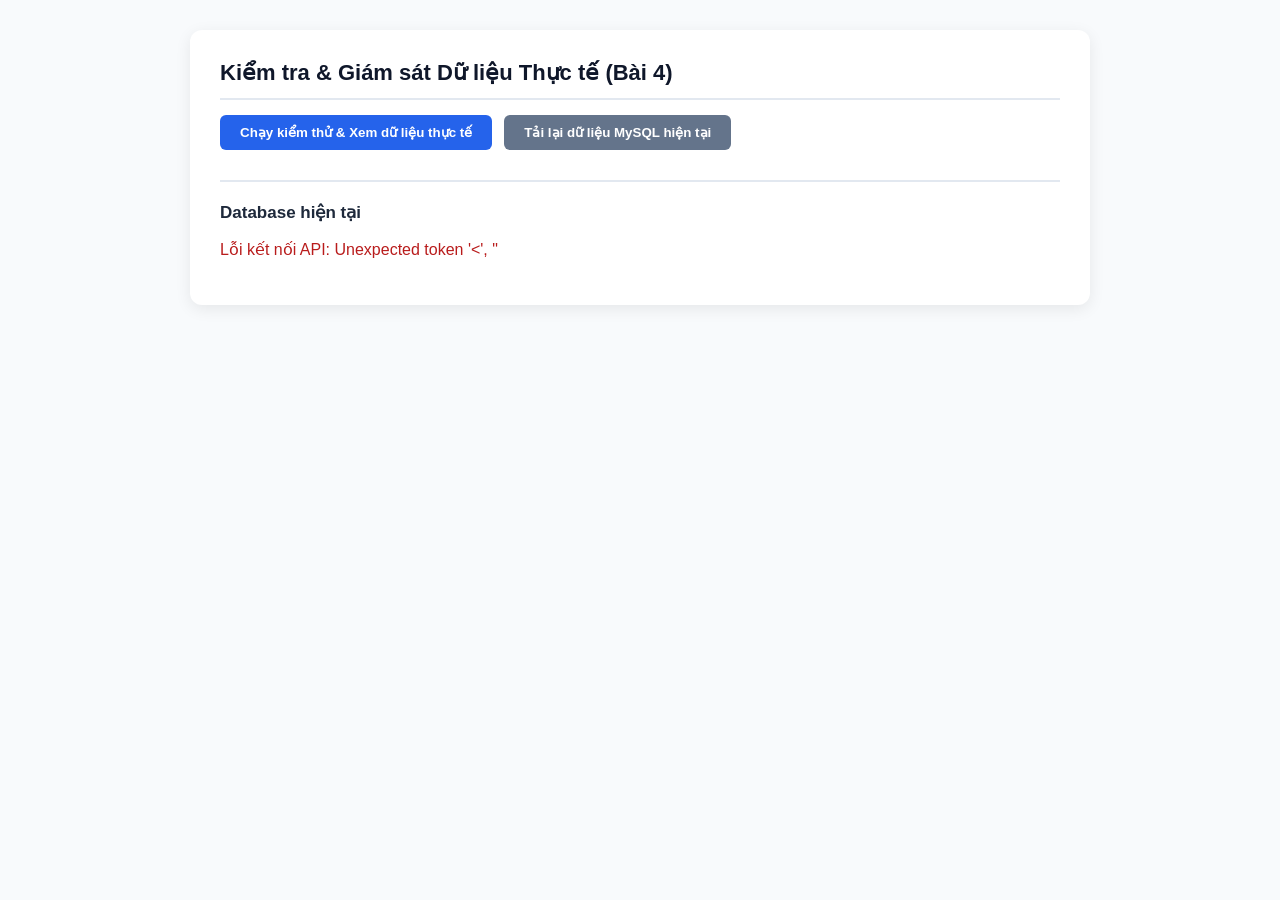
<file: Buổi_8/verify_tests.html>
<!DOCTYPE html>
<html lang="vi">
<head>
    <meta charset="UTF-8">
    <meta name="viewport" content="width=device-width, initial-scale=1.0">
    <title>Hệ thống Kiểm thử & Giám sát Dữ liệu API (Câu 4)</title>
    <style>
        * { box-sizing: border-box; font-family: -apple-system, BlinkMacSystemFont, "Segoe UI", Roboto, sans-serif; }
        body { background: #f8fafc; color: #1e293b; padding: 30px 15px; margin: 0; }
        .box { max-width: 900px; margin: 0 auto; background: #fff; padding: 30px; border-radius: 12px; box-shadow: 0 4px 16px rgba(0,0,0,0.08); }
        h1 { margin-top: 0; font-size: 22px; color: #0f172a; border-bottom: 2px solid #e2e8f0; padding-bottom: 12px; }
        .controls { display: flex; gap: 12px; margin-bottom: 25px; align-items: center; }
        button {
            background: #2563eb; color: #fff; border: none; padding: 10px 20px;
            border-radius: 6px; font-weight: 600; cursor: pointer; transition: background 0.2s;
        }
        button:hover { background: #1d4ed8; }
        .btn-secondary { background: #64748b; }
        .btn-secondary:hover { background: #475569; }
        .test-card {
            border: 1px solid #e2e8f0; border-radius: 8px; padding: 16px; margin-bottom: 16px;
            background: #ffffff; box-shadow: 0 1px 3px rgba(0,0,0,0.02);
        }
        .test-header { display: flex; justify-content: space-between; align-items: center; margin-bottom: 10px; }
        .test-title { font-weight: 600; font-size: 15px; color: #334155; }
        .badge { padding: 4px 10px; border-radius: 20px; font-size: 12px; font-weight: 700; text-transform: uppercase; }
        .badge-pass { background: #dcfce7; color: #166534; border: 1px solid #bbf7d0; }
        .badge-fail { background: #fee2e2; color: #991b1b; border: 1px solid #fecaca; }
        .data-grid { display: grid; grid-template-columns: 1fr 1fr; gap: 12px; margin-top: 10px; }
        @media (max-width: 640px) { .data-grid { grid-template-columns: 1fr; } }
        .data-box { background: #f8fafc; border: 1px solid #e2e8f0; border-radius: 6px; padding: 10px; font-size: 13px; }
        .data-box h4 { margin: 0 0 6px 0; font-size: 13px; color: #475569; text-transform: uppercase; letter-spacing: 0.5px; }
        pre { background: #0f172a; color: #e2e8f0; padding: 10px; border-radius: 6px; overflow-x: auto; font-size: 12px; margin: 0; }
        table.live-table { width: 100%; border-collapse: collapse; margin-top: 8px; font-size: 13px; }
        table.live-table th, table.live-table td { border: 1px solid #cbd5e1; padding: 6px 10px; text-align: left; }
        table.live-table th { background: #f1f5f9; color: #334155; }
        .live-preview-section { margin-top: 30px; border-top: 2px solid #e2e8f0; padding-top: 20px; }
        .live-preview-section h3 { margin-top: 0; font-size: 17px; color: #1e293b; }
    </style>
</head>
<body>
    <div class="box">
        <h1>Kiểm tra & Giám sát Dữ liệu Thực tế (Bài 4)</h1>
        <div class="controls">
            <button onclick="runAllTests()">Chạy kiểm thử & Xem dữ liệu thực tế</button>
            <button class="btn-secondary" onclick="fetchLiveDatabase()">Tải lại dữ liệu MySQL hiện tại</button>
        </div>

        <div id="results"></div>

        <div class="live-preview-section">
            <h3>Database hiện tại</h3>
            <div id="live-table-container">Đang tải dữ liệu...</div>
        </div>
    </div>

    <script>
        const API_URL = 'api/products.php';

        async function fetchLiveDatabase() {
            const container = document.getElementById('live-table-container');
            try {
                const res = await fetch(API_URL);
                const result = await res.json();
                if (result.success && result.data.length > 0) {
                    let html = `<table class="live-table">
                        <thead>
                            <tr>
                                <th>ID</th>
                                <th>Tên sản phẩm</th>
                                <th>Đơn giá (VNĐ)</th>
                                <th>Số lượng tồn</th>
                            </tr>
                        </thead>
                        <tbody>`;
                    result.data.forEach(p => {
                        html += `<tr>
                            <td>${p.id}</td>
                            <td><b>${escapeHtml(p.name)}</b></td>
                            <td>${Number(p.price).toLocaleString('vi-VN')}</td>
                            <td>${p.stock}</td>
                        </tr>`;
                    });
                    html += `</tbody></table>`;
                    container.innerHTML = html;
                } else {
                    container.innerHTML = '<p style="color: #64748b;">Không có sản phẩm nào trong cơ sở dữ liệu.</p>';
                }
            } catch (err) {
                container.innerHTML = `<p style="color: #b91c1c;">Lỗi kết nối API: ${err.message}</p>`;
            }
        }

        function escapeHtml(str) {
            return str.replace(/&/g, "&amp;").replace(/</g, "&lt;").replace(/>/g, "&gt;");
        }

        function renderTestCard(title, passed, requestDetails, responseDetails, currentList) {
            const container = document.getElementById('results');
            const card = document.createElement('div');
            card.className = 'test-card';
            
            let listHtml = '';
            if (currentList && currentList.length > 0) {
                listHtml = `<table class="live-table">
                    <tr><th>ID</th><th>Tên</th><th>Giá</th><th>Tồn</th></tr>`;
                currentList.forEach(p => {
                    listHtml += `<tr><td>${p.id}</td><td>${escapeHtml(p.name)}</td><td>${Number(p.price).toLocaleString('vi-VN')}</td><td>${p.stock}</td></tr>`;
                });
                listHtml += `</table>`;
            } else {
                listHtml = '<p style="font-size:12px; color:#64748b;">Không có sản phẩm trong danh sách.</p>';
            }

            card.innerHTML = `
                <div class="test-header">
                    <span class="test-title">${title}</span>
                    <span class="badge ${passed ? 'badge-pass' : 'badge-fail'}">${passed ? 'ĐẠT' : 'THẤT BẠI'}</span>
                </div>
                <div class="data-grid">
                    <div class="data-box">
                        <h4>Dữ liệu gửi đi / Phản hồi API</h4>
                        <pre>Request: ${JSON.stringify(requestDetails, null, 2)}\nResponse: ${JSON.stringify(responseDetails, null, 2)}</pre>
                    </div>
                    <div class="data-box">
                        <h4>Bảng dữ liệu mới</h4>
                        ${listHtml}
                    </div>
                </div>
            `;
            container.appendChild(card);
        }

        async function runAllTests() {
            const container = document.getElementById('results');
            container.innerHTML = '';
            let createdId = null;

            // Tình huống 1: Thêm sản phẩm hợp lệ
            try {
                const reqPayload = { name: 'Bút chì kiểm thử 2B', price: 4500, stock: 25 };
                const postRes = await fetch(API_URL, {
                    method: 'POST',
                    headers: { 'Content-Type': 'application/json' },
                    body: JSON.stringify(reqPayload)
                });
                const postData = await postRes.json();
                
                const getRes = await fetch(API_URL);
                const getData = await getRes.json();

                if (postData.success && postData.data && postData.data.id) {
                    createdId = postData.data.id;
                } else {
                    const found = getData.data.find(p => p.name === 'Bút chì kiểm thử 2B');
                    if (found) createdId = found.id;
                }

                const passed = postData.success && getData.success;
                renderTestCard('Tình huống 1: Thêm sản phẩm mới và kiểm tra CSDL', passed, reqPayload, postData, getData.data);
            } catch (e) {
                renderTestCard('Tình huống 1: Thêm sản phẩm mới', false, {}, { error: e.message }, []);
            }

            // Tình huống 2: Sửa đơn giá
            if (createdId) {
                try {
                    const reqPayload = { name: 'Bút chì kiểm thử 2B', price: 7500, stock: 25 };
                    const putRes = await fetch(`${API_URL}?id=${createdId}`, {
                        method: 'PUT',
                        headers: { 'Content-Type': 'application/json' },
                        body: JSON.stringify(reqPayload)
                    });
                    const putData = await putRes.json();

                    const getRes = await fetch(API_URL);
                    const getData = await getRes.json();
                    const updatedItem = getData.data.find(p => Number(p.id) === Number(createdId));
                    const passed = putData.success && updatedItem && Number(updatedItem.price) === 7500;

                    renderTestCard(`Tình huống 2: Sửa đơn giá sản phẩm (ID: ${createdId})`, passed, reqPayload, putData, getData.data);
                } catch (e) {
                    renderTestCard('Tình huống 2: Sửa đơn giá sản phẩm', false, {}, { error: e.message }, []);
                }
            }

            // Tình huống 3: Gửi tồn kho = -1
            try {
                const reqPayload = { name: 'Sản phẩm lỗi tồn kho', price: 10000, stock: -1 };
                const beforeRes = await fetch(API_URL);
                const beforeData = await beforeRes.json();
                const beforeCount = beforeData.data.length;

                const invalidRes = await fetch(API_URL, {
                    method: 'POST',
                    headers: { 'Content-Type': 'application/json' },
                    body: JSON.stringify(reqPayload)
                });
                const invalidData = await invalidRes.json();

                const afterRes = await fetch(API_URL);
                const afterData = await afterRes.json();
                const afterCount = afterData.data.length;

                const passed = invalidData.success === false && beforeCount === afterCount;
                renderTestCard('Tình huống 3: Chặn tồn kho âm (-1) từ PHP & MySQL', passed, reqPayload, { httpStatus: invalidRes.status, ...invalidData }, afterData.data);
            } catch (e) {
                renderTestCard('Tình huống 3: Kiểm tra tồn kho âm', false, {}, { error: e.message }, []);
            }

            // Tình huống 4: Xóa sản phẩm
            if (createdId) {
                try {
                    const delRes = await fetch(`${API_URL}?id=${createdId}`, { method: 'DELETE' });
                    const delData = await delRes.json();

                    const getRes = await fetch(API_URL);
                    const getData = await getRes.json();
                    const stillExists = getData.data.some(p => Number(p.id) === Number(createdId));
                    const passed = delData.success && !stillExists;

                    renderTestCard(`Tình huống 4: Xóa sản phẩm thử nghiệm (ID: ${createdId})`, passed, { action: 'DELETE', id: createdId }, delData, getData.data);
                } catch (e) {
                    renderTestCard('Tình huống 4: Xóa sản phẩm', false, {}, { error: e.message }, []);
                }
            }

            await fetchLiveDatabase();
        }
        window.onload = () => {
            fetchLiveDatabase();
        };
    </script>
</body>
</html>
</file>
